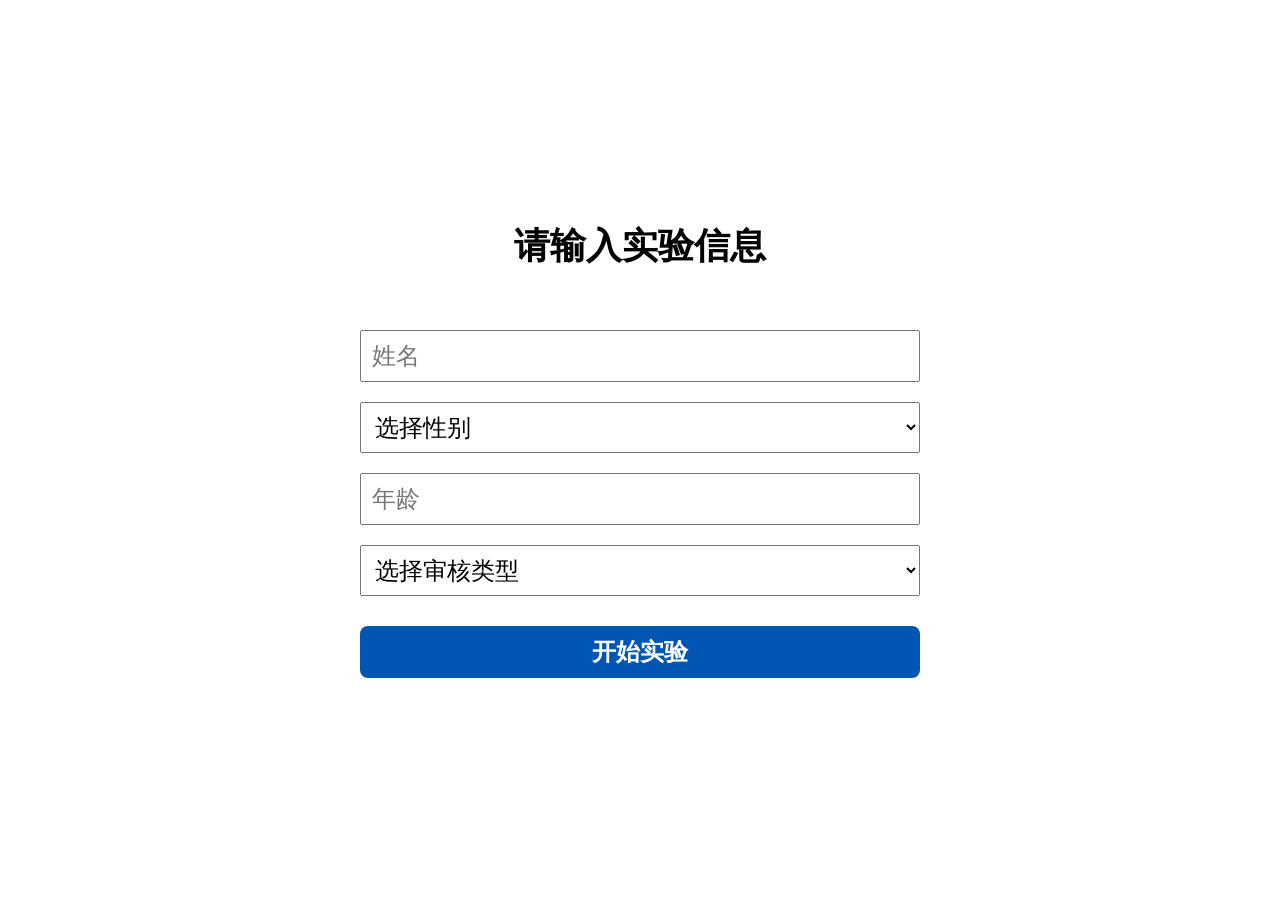
<file: index.html>
<!DOCTYPE html>
<html lang="zh">
<head>
    <meta charset="UTF-8">
    <title>实验入口</title>
    <style>
        body {
            font-family: Arial, sans-serif;
            display: flex;
            flex-direction: column;
            align-items: center;
            justify-content: center;
            height: 100vh;
            margin: 0;
        }

        h2 {
            font-size: 36px;
            text-align: center;
        }

        form {
            display: flex;
            flex-direction: column; /* 使表单元素垂直排列 */
            width: 100%;
            max-width: 600px; /* 限制表单最大宽度 */
            padding: 20px;
            box-sizing: border-box;
        }

        input, select, button {
            font-size: 24px;
            margin: 10px 0;
            padding: 10px;
            width: 100%; /* 让每个元素占满一行 */
            box-sizing: border-box; /* 确保填充不超出宽度 */
        }

        button {
            cursor: pointer;
            background-color: #0056b3; /* 设置按钮背景色 */
            color: white; /* 设置文本颜色 */
            border: none; /* 去除边框 */
            border-radius: 8px; /* 圆角效果 */
            font-weight: bold; /* 加粗字体 */
            transition: background-color 0.3s, transform 0.3s; /* 平滑过渡效果 */
            margin-top: 20px; /* 增加按钮与输入框的间距 */
        }

        .conditional-options {
            display: none;
            flex-direction: column;
            align-items: center;
        }

        .conditional-options select {
            margin-top: 10px;
        }
    </style>
</head>
<body>
    <h2>请输入实验信息</h2>
    <form id="experimentForm">
        <!-- 姓名输入 -->
        <input type="text" id="name" placeholder="姓名" required />
        
        <!-- 性别选择 -->
        <select id="gender" required>
            <option value="" disabled selected>选择性别</option>
            <option value="male">男</option>
            <option value="female">女</option>
        </select>

        <!-- 年龄输入 -->
        <input type="number" id="age" placeholder="年龄" required min="0" />

        <!-- 审核类型选择 -->
        <select id="imageType" onchange="toggleConditionalOptions()" required>
            <option value="" disabled selected>选择审核类型</option>
            <option value="single">审核单类图片</option>
            <option value="multiple">审核多类图片</option>
        </select>

        <!-- 单类图片选择项 -->
        <div id="singleImageOptions" class="conditional-options">
            <select id="singleImageCategory">
                <option value="" disabled selected>选择单类图片类型</option>
                <option value="gun">枪械</option>
                <option value="violence">暴力</option>
                <option value="foodWasting">浪费粮食</option>
                <option value="smoking">吸烟</option>
            </select>
        </div>

        <button type="button" onclick="startExperiment()">开始实验</button>
    </form>

    <script>
        function toggleConditionalOptions() {
            const imageType = document.getElementById("imageType").value;
            const singleImageOptions = document.getElementById("singleImageOptions");

            if (imageType === "single") {
                singleImageOptions.style.display = "flex"; // 显示单类图片选择
            } else {
                singleImageOptions.style.display = "none"; // 隐藏单类图片选择
            }
        }

        function startExperiment() {
            const name = document.getElementById("name").value;
            const gender = document.getElementById("gender").value;
            const age = document.getElementById("age").value;
            const imageType = document.getElementById("imageType").value;
            const singleImageCategory = document.getElementById("singleImageCategory")?.value;

            // 验证输入
            if (!imageType) {
                alert("请完整填写所有字段");
                return;
            }

            // 如果选择了“单类图片”，验证是否选择了图片类别
            if (imageType === "single" && !singleImageCategory) {
                alert("请选择单类图片类别");
                return;
            }

            // 保存数据
            /* const experimentData = {
                name,
                gender,
                age,
                imageType,
                singleImageCategory: singleImageCategory || null
            }; */
            localStorage.setItem("name", name);
            localStorage.setItem("gender", gender);
            localStorage.setItem("age", age);
            localStorage.setItem("imageType", imageType);
            localStorage.setItem("singleImageCategory", singleImageCategory);

            // localStorage.setItem("experimentData", JSON.stringify(experimentData));

            // 跳转到实验页面
            window.location.href = "experiment.html";
        }
    </script>
</body>
</html>
</file>
